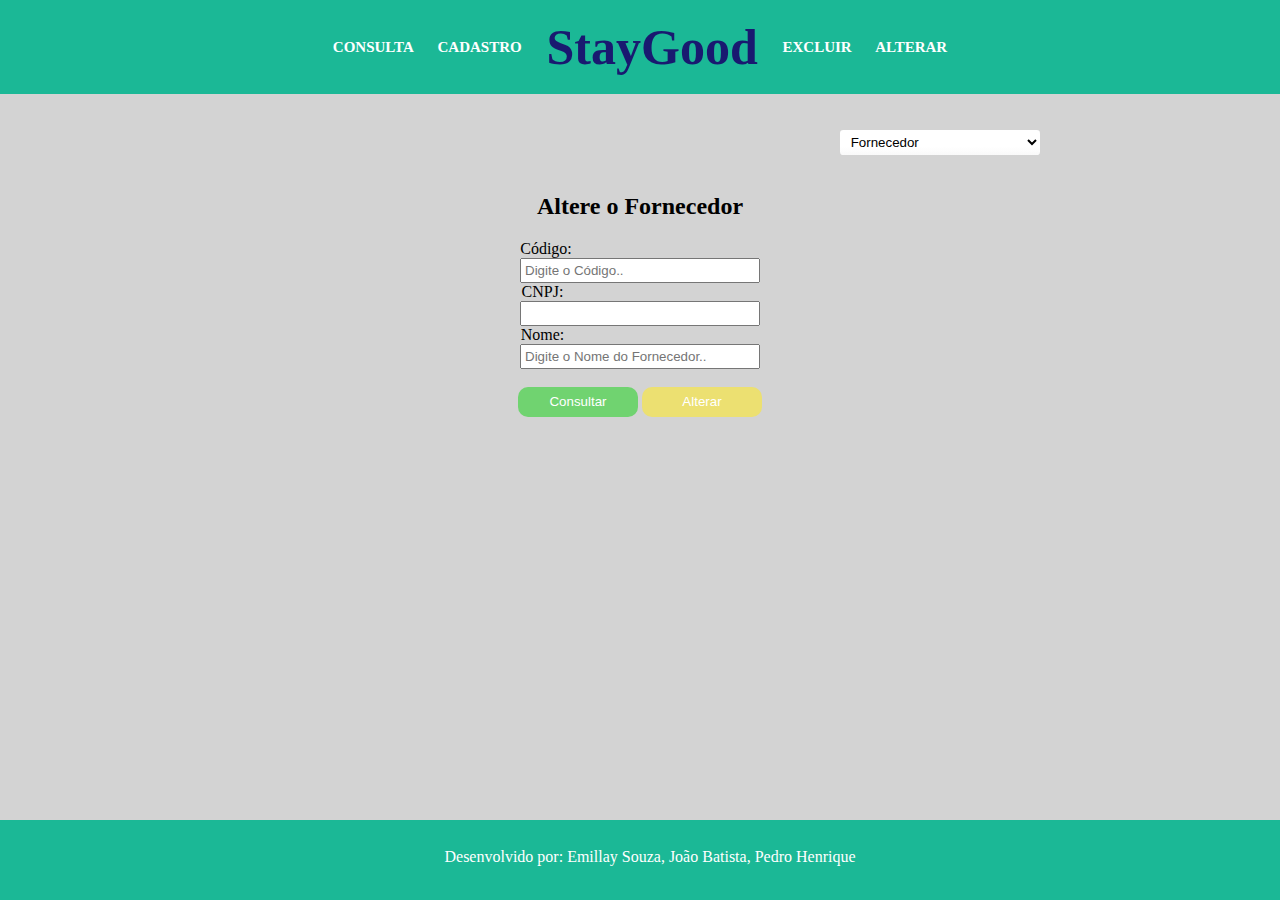
<file: alterar.html>
<!DOCTYPE html>
<html lang="pt-BR">
<head>
    <meta charset="UTF-8">
    <link rel="stylesheet" href="template.css">
    <title>Consulta e Alteração</title>
</head>
<body>

    <center style="width: 100%; height: 100%; background-color: #1bb896;">
        <table id="menu" style="width: 50%;">
            <tr style="text-align: center; margin-right: 10px;">
                <td><a href="consulta.html">CONSULTA</a></td>
                <td><a href="cadastro.html">CADASTRO</a></td>
                <td style="color: midnightblue; font-size: 50px;"><a href="index.html">StayGood</a></td>
                <td><a href="excluir.html">EXCLUIR</a></td>
                <td><a href="alterar.html">ALTERAR</a></td>
            </tr>
        </table>
    </center>

<center>
    <form name="Consultar">
        <br/><br/> 
        <select name="FormatoTabela" id="tableFormat" class="selectCmb" onchange="changeTableFormat()">
            <option value="formato1">Fornecedor</option>
            <option value="formato2">Remédio</option>
            <option value="formato3">Funcionário</option>
            <option value="formato4">Estoque</option>
        </select>  
        <br/><br/>
        <div id="tableContainer"></div>
    </form>
</center>
    <footer id="rodape">
        <br>
        <a>Desenvolvido por: Emillay Souza, João Batista, Pedro Henrique </a>
    </footer>

    <script type="text/javascript">
        function changeTableFormat() {
            const formato = document.getElementById('tableFormat').value;
            const container = document.getElementById('tableContainer');
            
            let contentHTML = '';
            switch (formato) {
                case 'formato1':
                    contentHTML = `
                        <h2>Altere o Fornecedor</h2>
                        <a style="margin-right: 188px;">Código:</a> <br/>
                        <input type='number' style="width: 230px; padding: 3px;" name='idFornecedor' id='idFornecedor' placeholder="Digite o Código.."><br/>
                        <a style="margin-right: 195px;">CNPJ:</a> <br/>
                        <input type='text' style="width: 230px; padding: 3px;" name='txtCNPJ' id='txtCNPJ' readonly><br/>
                        <a style="margin-right: 195px;">Nome:</a> <br/>
                        <input type='text' style="width: 230px; padding: 3px;" name='txtNomeFornecedor' id='txtNomeFornecedor' placeholder="Digite o Nome do Fornecedor.."><br/><br>
                        <input type="button" value="Consultar" id="buttonGreen" onclick="consultar(event, 'formato1')">
                        <input type="button" value="Alterar" id="buttonYellow" onclick="alterar(event, 'formato1')"><br/><br/>
                    `;
                    break;
                case 'formato2':
                    contentHTML = `
                        <h2>Altere o Medicamento</h2>
                        <a style="margin-right: 188px;">Código:</a> <br/>
                        <input type='number' style="width: 230px; padding: 3px;" name='idMedicamento' id='idMedicamento' placeholder="Digite o Código.." ><br/>
                        <a style="margin-right: 145px;">Medicamento:</a> <br/>
                        <input type='text' style="width: 230px; padding: 3px;" name='txtNomeMedicamento' id='txtNomeMedicamento' placeholder="Digite o Medicamento.."><br/>
                        <a style="margin-right: 205px;">CID:</a> <br/>
                        <input type='text' style="width: 230px; padding: 3px;" name='txtCID' id='txtCID' placeholder="Digite o CID.." ><br/>
                        <a style="margin-right: 180px;">Validade:</a> <br/>
                        <input type='text' style="width: 230px; padding: 3px;" name='txtValidade' id='txtValidade' placeholder="Digite a Validade.." ><br/><br>
                        <input type="button" id="buttonGreen" value="Consultar" onclick="consultar(event, 'formato2')">
                        <input type="button" id="buttonYellow" value="Alterar" onclick="alterar(event, 'formato2')"><br/><br/>
                    `;
                    break;
                case 'formato3':
                    contentHTML = `
                        <h2>Altere o Funcionário</h2>
                        <a style="margin-right: 188px;">Código:</a> <br/>
                        <input type='number' style="width: 230px; padding: 3px;" name='idFuncionario' id='idFuncionario' placeholder="Digite o Código.."><br/>
                        <a style="margin-right: 195px;">Nome:</a> <br/>
                        <input type='text' style="width: 230px; padding: 3px;" name='txtNomeFuncionario' id='txtNomeFuncionario' placeholder="Digite o Nome do Funcionário.." ><br/>
                        <a style="margin-right: 205px;">CPF:</a> <br/>
                        <input type='text' style="width: 230px; padding: 3px;" name='txtCPF' id='txtCPF' placeholder="Digite o CPF.." ><br/>
                        <a style="margin-right: 195px;">Turno:</a> <br/>
                        <input type='text' style="width: 230px; padding: 3px;" name='txtTurno' id='txtTurno' placeholder="Digite o Turno.." ><br/><br>
                        <input type="button" id="buttonGreen" value="Consultar" onclick="consultar(event, 'formato3')">
                        <input type="button" id="buttonYellow" value="Alterar" onclick="alterar(event, 'formato3')"><br/><br/>
                    `;
                    break;
                case 'formato4':
                    contentHTML = `
                        <h2>Altere o Estoque</h2>
                        <a style="margin-right: 188px;">Código:</a> <br/>
                        <input type='number' style="width: 230px; padding: 3px;" name='idEstoque' id='idEstoque' placeholder="Digite o Código.." ><br>
                        <a style="margin-right: 160px;">Quantidade:</a> <br/>
                        <input type='text' style="width: 230px; padding: 3px;" name='txtQuantidade' id='txtQuantidade' placeholder="Digite a Quantidade.."  ><br/><br>
                        <input type="button" id="buttonGreen" value="Consultar" onclick="consultar(event, 'formato4')">
                        <input type="button" id="buttonYellow" value="Alterar" onclick="alterar(event, 'formato4')"><br/><br/>
                    `;
                    break;
            }
            container.innerHTML = contentHTML;
        }

        function consultar(event, formato) {
            event.preventDefault();
            const codigo = document.getElementById(getCodigoElementId(formato)).value;
            const URL = getUrl(formato);

            if (codigo) {
                fetch(URL, { method: 'GET' })
                    .then(resp => resp.json())
                    .then(data => mostrarDados(data, formato))
                    .catch(erro => console.log(erro));
            }

            if (codigo) {
                fetch(URL, {method: 'GET'})
                    .then(resp => resp.json())
                    .then(data => mostrarDados(data, formato))
                    .catch(erro => console.log(erro));
            }
        }

        function mostrarDados(data, formato) {
            switch (formato) {
                case 'formato1':
                    document.getElementById('txtCNPJ').value = data.information.CNPJ;
                    document.getElementById('txtNomeFornecedor').value = data.information.nomeFornecedor;
                    break;
                case 'formato2':
                    document.getElementById('txtNomeMedicamento').value = data.information.nomeMedicamento;
                    document.getElementById('txtCID').value = data.information.CID;
                    document.getElementById('txtValidade').value = data.information.validade;
                    break;
                case 'formato3':
                    document.getElementById('txtNomeFuncionario').value = data.information.nomeFuncionario;
                    document.getElementById('txtCPF').value = data.information.CPF;
                    document.getElementById('txtTurno').value = data.information.turno;
                    break;
                case 'formato4':
                    document.getElementById('txtQuantidade').value = data.information.quantidade;
                    break;
            }
        }

        function alterar(event, formato) {
            event.preventDefault();
            const codigo = document.getElementById(getCodigoElementId(formato)).value;
            const URL = getUrl(formato);
            const dados = getDados(formato);

            if (codigo) {
                fetch(URL, {
                    method: 'PUT',
                    headers: {
                        'Content-Type': 'application/json',
                    },
                    body: JSON.stringify(dados),
                })
                .then(resp => resp.json())
                .then(data => {
                    if (data.status === "success") {
                        alert("Dados alterados com sucesso!");
                    } else {
                        alert("Erro ao alterar dados!");
                    }
                })
                .catch(error => {
                    console.error('Erro:', error);
                    alert("Erro ao alterar dados!");
                });
            }
        }

        function getCodigoElementId(formato) {
            switch (formato) {
                case 'formato1':
                    return 'idFornecedor';
                case 'formato2':
                    return 'idMedicamento';
                case 'formato3':
                    return 'idFuncionario';
                case 'formato4':
                    return 'idEstoque';
            }
        }

        function getUrl(formato) {
            let URL;
            switch (formato) {
                case 'formato1':
                    URL = 'http://localhost/StayGood/apiFornecedor/Fornecedor/';
                    break;
                case 'formato2':
                    URL = 'http://localhost/StayGood/apiMedicamento/Remedios/';
                    break;
                case 'formato3':
                    URL = 'http://localhost/StayGood/apiFuncionario/Funcionario/';
                    break;
                case 'formato4':
                    URL = 'http://localhost/StayGood/apiEstoque/Estoque/';
                    break;
                default:
                     return ''
            }
        }

        function getDados(formato) {
            let dados = {};
            switch (formato) {
                case 'formato1':
                    dados = {
                        idFornecedor: parseInt(document.getElementById('idFornecedor').value),
                        CNPJ: document.getElementById('txtCNPJ').value,
                        nomeFornecedor: document.getElementById('txtNomeFornecedor').value
                    };
                    break;
                case 'formato2':
                    dados = {
                        idMedicamento: parseInt(document.getElementById('idMedicamento').value),
                        nomeMedicamento: document.getElementById('txtNomeMedicamento').value,
                        CID: document.getElementById('txtCID').value,
                        validade: document.getElementById('txtValidade').value
                    };
                    break;
                case 'formato3':
                    dados = {
                        idFuncionario: parseInt(document.getElementById('idFuncionario').value),
                        nomeFuncionario: document.getElementById('txtNomeFuncionario').value,
                        CPF: document.getElementById('txtCPF').value,
                        turno: document.getElementById('txtTurno').value
                    };
                    break;
                case 'formato4':
                    dados = {
                        idEstoque: parseInt(document.getElementById('idEstoque').value),
                        quantidade: parseInt(document.getElementById('txtQuantidade').value)
                    };
                    break;
            }
            return dados;
        }

        // Chama a função para exibir o formato padrão quando a página é carregada
        window.onload = changeTableFormat;
    </script>
</body>
</html>
</file>
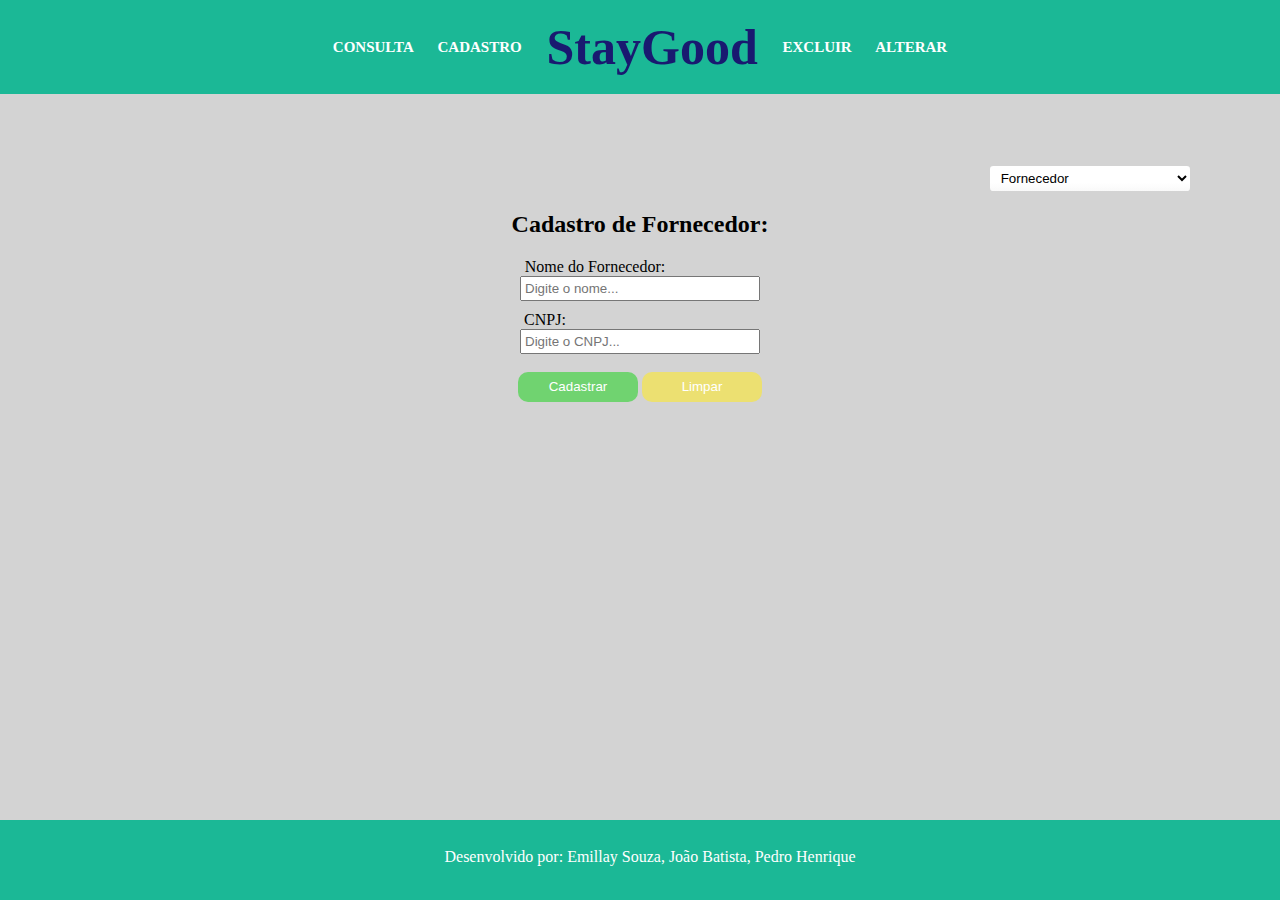
<file: cadastro.html>
<!DOCTYPE html>
<html lang="pt-BR">
<head>
    <meta charset="UTF-8">
    <link rel="stylesheet" href="template.css">
    <title>Cadastro</title>
</head>
<body>

    <center style="width: 100%; height: 100%; background-color: #1bb896;">
        <table id="menu" style="width: 50%;">
            <tr style="text-align: center; margin-right: 10px;">
                <td><a href="consulta.html">CONSULTA</a></td>
                <td><a href="cadastro.html">CADASTRO</a></td>
                <td style="color: midnightblue; font-size: 50px;"><a href="index.html">StayGood</a></td>
                <td><a href="excluir.html">EXCLUIR</a></td>
                <td><a href="alterar.html">ALTERAR</a></td>
            </tr>
        </table>
    </center>

<br><br>

<center>
    <form name="Cadastro" id="formRequisicao">
        <br/><br/>
        <select name="FormatoTabela" id="tableFormat" class="selectCmb" onchange="changeTableFormat()">
            <option value="formato1">Fornecedor</option>
            <option value="formato2">Remédio</option>
            <option value="formato3">Funcionário</option>
            <option value="formato4">Estoque</option>
        </select>  
        <div id="formContainer"></div>
    </form>
</center>

    <footer id="rodape">
        <br>
        <a>Desenvolvido por: Emillay Souza, João Batista, Pedro Henrique </a>
    </footer>

    <script type="text/javascript">
        // Função para alterar o formato do formulário
        function changeTableFormat() {
            const format = document.getElementById('tableFormat').value;
            const container = document.getElementById('formContainer');
            
            let contentHTML = '';
            switch (format) {
                case 'formato1':
                    contentHTML = `
                        <h2>Cadastro de Fornecedor:</h2>
                        <a style="margin-right: 90px;">Nome do Fornecedor:</a> <br/>
                        <input type='text' style="width: 230px; padding: 3px;" id="formatInput" name='txtNomeFornecedor' placeholder="Digite o nome..."><br/>
                        <a style="margin-right: 190px;">CNPJ:</a><br/>
                        <input type='text' name='txtCNPJ' style="width: 230px; padding: 3px;" placeholder="Digite o CNPJ..."><br/><br>
                        <input type="button" name="btCadastrar" id="buttonGreen" value="Cadastrar" onclick="cadastrar(event)">
                        <input type="reset" id="buttonYellow" value="Limpar">
                    `;
                    break;
                case 'formato2':
                    contentHTML = `
                        <h2>Cadastro de Remédio:</h2>
                        <a style="margin-right: 145px;">Medicamento:</a> <br/>
                        <input type='text' style="width: 230px; padding: 3px;" placeholder="Digite o Medicamento..." name='txtNomeMedicamento'><br/>
                        <a style="margin-right: 205px;" >CID:</a> <br/>
                        <input type='text' style="width: 230px; padding: 3px;" placeholder="Digite o CID..." name='txtCID'><br/>
                        <a style="margin-right: 180px;" >Validade:</a> <br/>
                        <input type='text' style="width: 230px; padding: 3px;" placeholder="Digite a Validade..." name='txtValidade'><br/><br>
                        <input type="button" id="buttonGreen" name="btCadastrar" value="Cadastrar" onclick="cadastrar(event)">
                        <input type="reset" id="buttonYellow" value="Limpar">
                    `;
                    break;
                case 'formato3':
                    contentHTML = `
                        <h2>Cadastro de Funcionário:</h2>
                        <a style="margin-right: 190px;">Nome:</a> <br/>
                        <input type='text' name='txtNomeFuncionario' style="width: 230px; padding: 3px;" placeholder="Digite o Nome do Funcionário..."><br/>
                        <a style="margin-right: 205px;">CPF:</a> <br/>
                        <input type='text' name='txtCPF' style="width: 230px; padding: 3px;" placeholder="Digite o CPF..."><br/>
                        <a style="margin-right: 195px;">Turno:</a> <br/>
                        <input type='text' name='txtTurno' style="width: 230px; padding: 3px;" placeholder="Digite o Turno..." ><br/><br>
                        <input type="button" id="buttonGreen" name="btCadastrar" value="Cadastrar" onclick="cadastrar(event)">
                        <input type="reset" id="buttonYellow" value="Limpar">
                    `;
                    break;
                case 'formato4':
                    contentHTML = `
                        <h2>Cadastro de Estoque:</h2>
                        <a style="margin-right: 160px;">Quantidade:</a> <br/>
                        <input type='number' name='txtQuantidade' style="width: 230px; padding: 3px;" placeholder="Digite a Quantidade..."><br/><br>
                        <input type="button" id="buttonGreen" name="btCadastrar" value="Cadastrar" onclick="cadastrar(event)">
                        <input type="reset" id="buttonYellow" value="Limpar">
                    `;
                    break;
            }
            container.innerHTML = contentHTML;
        }

        // Função para cadastrar os dados no BD (xampp-MySQL)
        function cadastrar(event) {
            const format = document.getElementById('tableFormat').value;
            event.preventDefault();
            let data = {};

            switch (format) {
                case 'formato1':
                    data = {
                        CNPJ: document.Cadastro.txtCNPJ.value,
                        nomeFornecedor: document.Cadastro.txtNomeFornecedor.value
                    };
                    break;
                case 'formato2':
                    data = {
                        nomeMedicamento: document.Cadastro.txtNomeMedicamento.value,
                        CID: document.Cadastro.txtCID.value,
                        validade: document.Cadastro.txtValidade.value
                    };
                    break;
                case 'formato3':
                    data = {
                        nomeFuncionario: document.Cadastro.txtNomeFuncionario.value,
                        CPF: document.Cadastro.txtCPF.value,
                        turno: document.Cadastro.txtTurno.value
                    };
                    break;
                case 'formato4':
                    data = {
                        quantidade: parseInt(document.Cadastro.txtQuantidade.value)
                    };
                    break;
            }

            // Enviar os dados para o servidor
            fetch(`http://localhost/StayGood/api${format == 'formato1' ? 'Fornecedor/Fornecedor' : format == 'formato2' ? 'Medicamento/Remedios' : format == 'formato3' ? 'Funcionario/Funcionario' : 'Estoque/Estoque'}`, {
                method: 'POST',
                headers: {
                    'Content-Type': 'application/json',
                },
                body: JSON.stringify(data),
            })
            .then(response => response.json())
            .then(data => {
                if (data.status == "error") {
                        alert("Erro ao cadastrar!");
                    } else {
                        alert("Cadastrado com sucesso!");
                    }
            })
        }

        // Chama a função para exibir o formato padrão quando a página é carregada
        window.onload = changeTableFormat;
    </script>
</body>
</html>
</file>
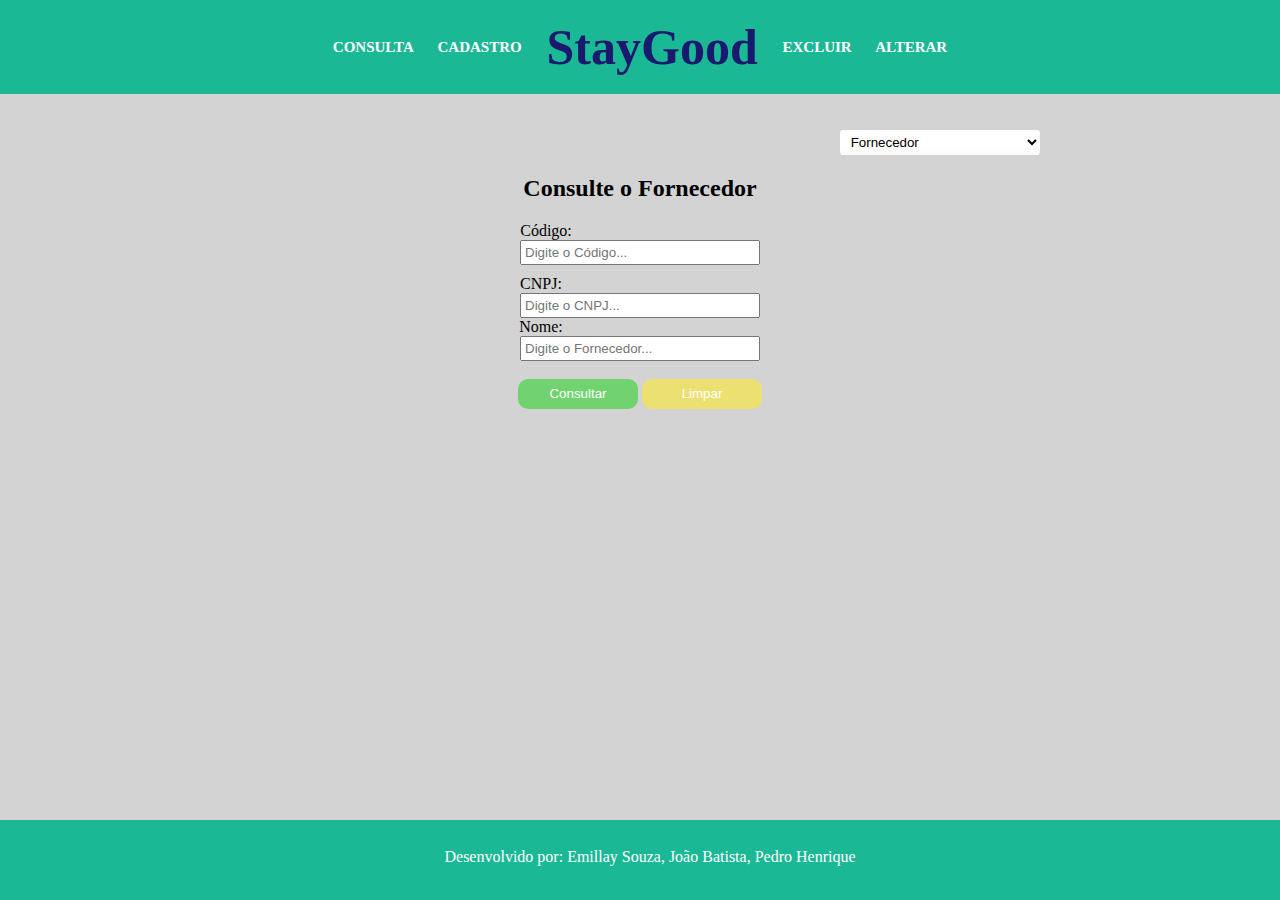
<file: consulta.html>
<!DOCTYPE html>
<html lang="pt-BR">
<head>
    <meta charset="UTF-8">
    <link rel="stylesheet" href="template.css">    
    <title>Consulta</title>
    <script text="javascript">

    </script>
</head>
<body>

    <center style="width: 100%; height: 100%; background-color: #1bb896;">
        <table id="menu" style="width: 50%;">
            <tr style="text-align: center; margin-right: 10px;">
                <td><a href="consulta.html">CONSULTA</a></td>
                <td><a href="cadastro.html">CADASTRO</a></td>
                <td style="color: midnightblue; font-size: 50px;"><a href="index.html">StayGood</a></td>
                <td><a href="excluir.html">EXCLUIR</a></td>
                <td><a href="alterar.html">ALTERAR</a></td>
            </tr>
        </table>
    </center>

<center>
    <form name="Consultar">
        <br><br>
        <select name="FormatoTabela" id="tableFormat" class="selectCmb" onchange="changeTableFormat()">
            <option value="formato1">Fornecedor</option>
            <option value="formato2">Remédio</option>
            <option value="formato3">Funcionário</option>
            <option value="formato4">Estoque</option>
        </select>  
        <div id="tableContainer"></div>
    </form>
</center>
    <footer id="rodape">
        <br>
        <a>Desenvolvido por: Emillay Souza, João Batista, Pedro Henrique </a>
    </footer>

    <script type="text/javascript">
        // Função para alterar o formato da tabela
        function changeTableFormat() {
            const format = document.getElementById('tableFormat').value;
            const container = document.getElementById('tableContainer');
            
            let contentHTML = '';
            switch (format) {
                case 'formato1':
                    contentHTML = `
                        <h2>Consulte o Fornecedor</h2>
                        <a style="margin-right: 188px;">Código:</a> <br/>
                        <input type='number' style="width: 230px; padding: 3px;" id="formatInput" placeholder="Digite o Código..." name='idFornecedor'  ><br/>
                        <a style="margin-right: 198px;">CNPJ:</a> <br/>
                        <input type='text' style="width: 230px; padding: 3px;" placeholder="Digite o CNPJ..." name='txtCNPJ'><br/>
                        <a style="margin-right: 198px;">Nome:</a> <br/>
                        <input type='text' style="width: 230px; padding: 3px;" placeholder="Digite o Fornecedor..." name='txtNomeFornecedor'><br/><br>
                        <input type="button" name="btBuscar" id="buttonGreen" value="Consultar" onclick="buscar(event)">
                        <input type="reset" id="buttonYellow" value="Limpar">
                    `;
                    break;
                case 'formato2':
                    contentHTML = `
                        <h2>Consulte o Medicamento</h2>
                        <a style="margin-right: 188px;">Código:</a> <br/>
                        <input type='number' style="width: 230px; padding: 3px;" placeholder="Digite o Código..." name='idMedicamento'><br/>
                        <a style="margin-right: 145px;">Medicamento:</a> <br/>
                        <input type='text' style="width: 230px; padding: 3px;" placeholder="Digite o Medicamento..." name='txtNomeMedicamento'><br/>
                        <a style="margin-right: 205px;">CID:</a> <br/>
                        <input type='text' style="width: 230px; padding: 3px;" placeholder="Digite o CID..." name='txtCID'><br/>
                        <a style="margin-right: 180px;">Validade:</a> <br/>
                        <input type='text' style="width: 230px; padding: 3px;" placeholder="Digite a Validade..." name='txtValidade'><br/><br>
                        <input type="button" id="buttonGreen" name="btBuscar" value="Consultar" onclick="buscar(event)">
                        <input type="reset" id="buttonYellow" value="Limpar">
                    `;
                    break;
                case 'formato3':
                    contentHTML = `
                        <h2>Consulte o Funcionário</h2>
                        <a style="margin-right: 188px;">Código:</a> <br/>
                        <input type='number' style="width: 230px; padding: 3px;" placeholder="Digite o Código..." name='idFuncionario'><br/>
                        <a style="margin-right: 195px;">Nome:</a> <br/>
                        <input type='text' style="width: 230px; padding: 3px;" placeholder="Digite o Nome..." name='txtNomeFuncionario'><br/>
                        <a style="margin-right: 205px;">CPF:</a> <br/>
                        <input type='text' style="width: 230px; padding: 3px;" placeholder="Digite o CPF..." name='txtCPF'><br/>
                        <a style="margin-right: 195px;">Turno:</a> <br/>
                        <input type='text' style="width: 230px; padding: 3px;" placeholder="Digite o Turno..." name='txtTurno'><br/><br>
                        <input type="button" id="buttonGreen" name="btBuscar" value="Consultar" onclick="buscar(event)">
                        <input type="reset" id="buttonYellow" value="Limpar">
                    `;
                    break;
                case 'formato4':
                    contentHTML = `
                        <h2>Consulte o Estoque</h2>
                        <a style="margin-right: 188px;">Código:</a> <br/>
                        <input type='number' style="width: 230px; padding: 3px;" placeholder="Digite o Código..." name='idEstoque'><br>
                        <a style="margin-right: 160px;">Quantidade:</a> <br/>
                        <input type='text' style="width: 230px; padding: 3px;" placeholder="Digite a Quantidade..." name='txtQuantidade'><br/><br>
                        <input type="button" id="buttonGreen" name="btBuscar" value="Consultar" onclick="buscar(event)">
                        <input type="reset" id="buttonYellow" value="Limpar">
                    `;
                    break;
            }
            container.innerHTML = contentHTML;
        }

        // Função para buscar os dados no BD (xampp-MySQL)
        function buscar(event) {
            const format = document.getElementById('tableFormat').value;
            event.preventDefault();
            let codigo, URL;

            switch (format) {
                case 'formato1':
                    codigo = parseInt(document.Consultar.idFornecedor.value);
                    URL = 'http://localhost/StayGood/apiFornecedor/Fornecedor/' + codigo;
                    fetchData(URL, codigo, mostrarFornecedor);
                    break;
                case 'formato2':
                    codigo = parseInt(document.Consultar.idMedicamento.value);
                    URL = 'http://localhost/StayGood/apiMedicamento/Remedios/' + codigo;
                    fetchData(URL, codigo, mostrarMedicamento);
                    break;
                case 'formato3':
                    codigo = parseInt(document.Consultar.idFuncionario.value);
                    URL = 'http://localhost/StayGood/apiFuncionario/Funcionario/' + codigo;
                    fetchData(URL, codigo, mostrarFuncionario);
                    break;
                case 'formato4':
                    codigo = parseInt(document.Consultar.idEstoque.value);
                    URL = 'http://localhost/StayGood/apiEstoque/Estoque/' + codigo;
                    fetchData(URL, codigo, mostrarEstoque);
                    break;               
            }
        }

        function fetchData(URL, codigo, callback) {
            if (codigo) { // Código não pode ser null, pois através dele buscamos dados
                fetch(URL, {method: 'GET'})
                    .then(resp => resp.json())
                    .then(data => callback(codigo, data))
                    .catch(erro => console.log(erro));
            }
        }

        function mostrarFornecedor(codigo, data) {
            if (codigo != data.information.idFornecedor) {
                alert("Sem registro com este código: " + codigo + " !!");
            } else {
                alert("Dados buscados com sucesso !!");
                console.log(data);
                document.Consultar.txtCNPJ.value = data.information.CNPJ;
                document.Consultar.txtNomeFornecedor.value = data.information.nomeFornecedor;
            }         
        }

        function mostrarMedicamento(codigo, data) {
            if (codigo != data.information.idMedicamento) {
                alert("Sem registro com este código: " + codigo + " !!");
            } else {
                alert("Dados buscados com sucesso !!");
                console.log(data);
                document.Consultar.txtNomeMedicamento.value = data.information.nomeMedicamento;
                document.Consultar.txtCID.value = data.information.CID;
                document.Consultar.txtValidade.value = data.information.validade;
            }         
        }

        function mostrarFuncionario(codigo, data) {
            if (codigo != data.information.idFuncionario) {
                alert("Sem registro com este código: " + codigo + " !!");
            } else {
                alert("Dados buscados com sucesso !!");
                console.log(data);
                document.Consultar.txtNomeFuncionario.value = data.information.nomeFuncionario;
                document.Consultar.txtCPF.value = data.information.CPF;
                document.Consultar.txtTurno.value = data.information.turno;
            }         
        }

        function mostrarEstoque(codigo, data) {
            if (codigo != data.information.idEstoque) {
                alert("Sem registro com este código: " + codigo + " !!");
            } else {
                alert("Dados buscados com sucesso !!");
                console.log(data);
                document.Consultar.txtQuantidade.value = data.information.quantidade;
            }         
        }

        // Chama a função para exibir o formato padrão quando a página é carregada
        window.onload = changeTableFormat;
    </script>
</body>
</html>
</file>
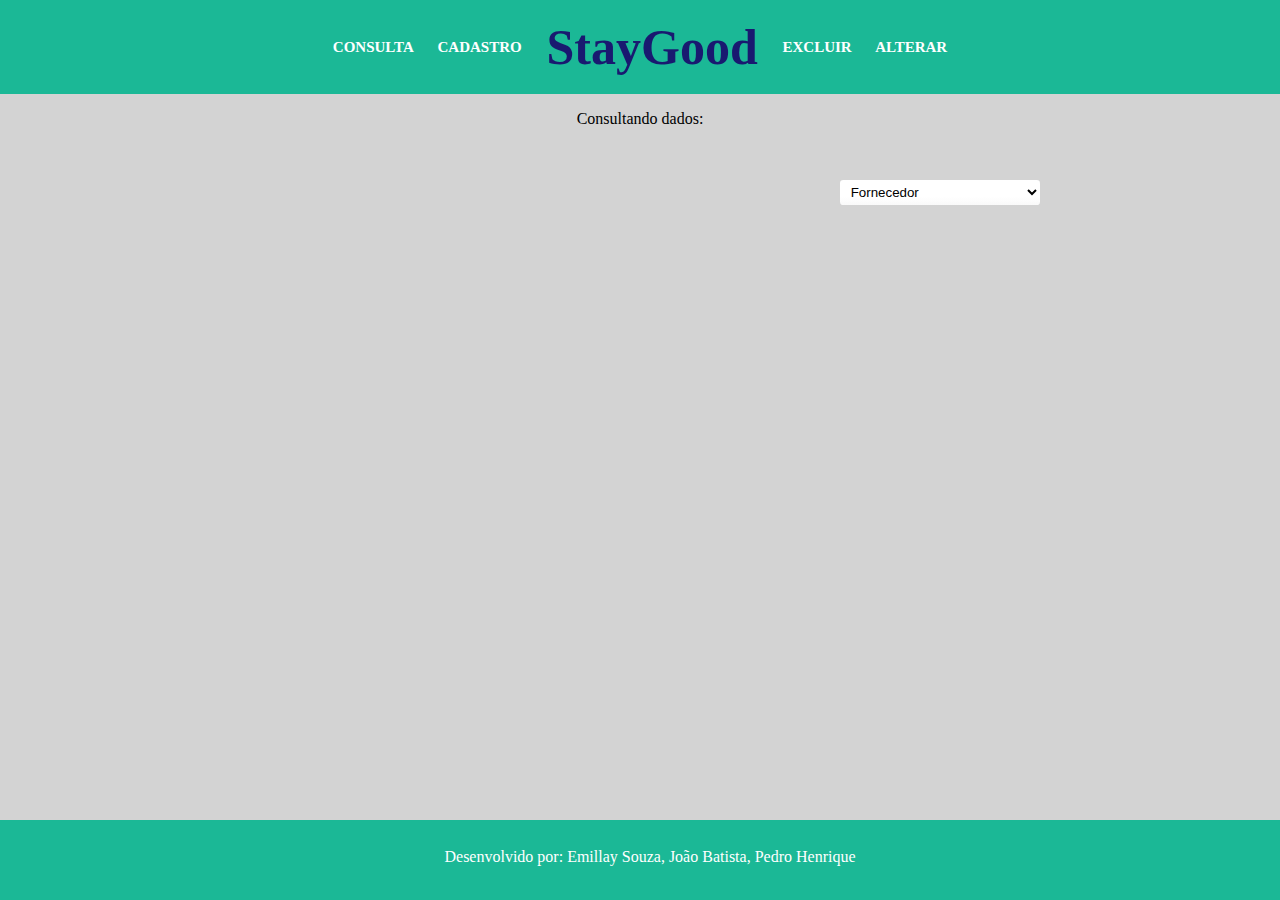
<file: consultaTodos.html>
<!DOCTYPE html>
<html lang="en">
<head>
    <meta charset="UTF-8">    
    <link rel="stylesheet" href="template.css">   
    <title>ConsultaAll</title>
    <!-- Estilo para cada celula (td) da tabela -->
</head>
<body>

    <center style="width: 100%; height: 100%; background-color: #1bb896;">
        <table id="menu" style="width: 50%;">
            <tr style="text-align: center; margin-right: 10px;">
                <td><a href="consulta.html">CONSULTA</a></td>
                <td><a href="cadastro.html">CADASTRO</a></td>
                <td style="color: midnightblue; font-size: 50px;"><a href="index.html">StayGood</a></td>
                <td><a href="excluir.html">EXCLUIR</a></td>
                <td><a href="alterar.html">ALTERAR</a></td>
            </tr>
        </table>
    </center>

<center>
    <form name="Consultar">
        <p>Consultando dados:</p><br/><br/>
        <select name="FormatoTabela" id="tableFormat" class="selectCmb onchange="changeTableFormat()">
            <option value="formato1">Fornecedor</option>
            <option value="formato2">Remédio</option>
            <option value="formato3">Funcionário</option>
            <option value="formato4">Estoque</option>
        </select>  
        <br/><br/>
        <div id="tableContainer"></div>
    </form>
</center>
    <footer id="rodape">
        <br>
        <a>Desenvolvido por: Emillay Souza, João Batista, Pedro Henrique </a>
    </footer>

    <script type="text/javascript">
        function changeTableFormat() {
            const format = document.getElementById('tableFormat').value;
            const container = document.getElementById('tableContainer');
            container.innerHTML = '';

            let URL = '';

            switch (format) {
                case 'formato1':
                    URL = 'http://localhost/StayGood/apiFornecedor/Fornecedor/';
                    fetchData(URL, criarTabelaFornecedor);
                    break;
                case 'formato2':
                    URL = 'http://localhost/StayGood/apiMedicamento/Remedios/';
                    fetchData(URL, criarTabelaMedicamento);
                    break;
                case 'formato3':
                    URL = 'http://localhost/StayGood/apiFuncionario/Funcionario/';
                    fetchData(URL, criarTabelaFuncionario);
                    break;
                case 'formato4':
                    URL = 'http://localhost/StayGood/apiEstoque/Estoque/';
                    fetchData(URL, criarTabelaEstoque);
                    break;
            }
        }

        function fetchData(URL, callback) {
            fetch(URL, {method: 'GET'})
                .then(resp => resp.json())
                .then(data => {
                    if (data.status === "error") {
                        alert("Sem registros!");
                    } else {
                        callback(data.information);
                    }
                })
                .catch(erro => console.log(erro));
        }

        function criarTabelaFornecedor(conteudo) {
            var tabela = document.createElement("table");
            var cabecalho = document.createElement("thead");
            var corpo = document.createElement("tbody");

            var tr = document.createElement("tr");
            var thID = document.createElement("th");
            var thCNPJ = document.createElement("th");
            var thNome = document.createElement("th");

            thID.appendChild(document.createTextNode("CÓDIGO"));
            tr.appendChild(thID);
            thCNPJ.appendChild(document.createTextNode("CNPJ"));
            tr.appendChild(thCNPJ);
            thNome.appendChild(document.createTextNode("FORNECEDOR"));
            tr.appendChild(thNome);

            cabecalho.appendChild(tr);
            tabela.appendChild(cabecalho);

            conteudo.forEach(item => {
                var tr = document.createElement("tr");
                var tdID = document.createElement("td");
                var tdCNPJ = document.createElement("td");
                var tdNome = document.createElement("td");

                tdID.appendChild(document.createTextNode(item.idFornecedor));
                tr.appendChild(tdID);
                tdCNPJ.appendChild(document.createTextNode(item.CNPJ));
                tr.appendChild(tdCNPJ);
                tdNome.appendChild(document.createTextNode(item.nomeFornecedor));
                tr.appendChild(tdNome);

                corpo.appendChild(tr);
            });

            tabela.appendChild(corpo);
            document.getElementById("tableContainer").appendChild(tabela);
        }

        function criarTabelaMedicamento(conteudo) {
            var tabela = document.createElement("table");
            var cabecalho = document.createElement("thead");
            var corpo = document.createElement("tbody");

            var tr = document.createElement("tr");
            var thID = document.createElement("th");
            var thNome = document.createElement("th");
            var thCID = document.createElement("th");
            var thValidade = document.createElement("th");

            thID.appendChild(document.createTextNode("CÓDIGO"));
            tr.appendChild(thID);
            thNome.appendChild(document.createTextNode("MEDICAMENTO"));
            tr.appendChild(thNome);
            thCID.appendChild(document.createTextNode("CID"));
            tr.appendChild(thCID);
            thValidade.appendChild(document.createTextNode("VALIDADE"));
            tr.appendChild(thValidade);

            cabecalho.appendChild(tr);
            tabela.appendChild(cabecalho);

            conteudo.forEach(item => {
                var tr = document.createElement("tr");
                var tdID = document.createElement("td");
                var tdNome = document.createElement("td");
                var tdCID = document.createElement("td");
                var tdValidade = document.createElement("td");

                tdID.appendChild(document.createTextNode(item.idMedicamento));
                tr.appendChild(tdID);
                tdNome.appendChild(document.createTextNode(item.nomeMedicamento));
                tr.appendChild(tdNome);
                tdCID.appendChild(document.createTextNode(item.CID));
                tr.appendChild(tdCID);
                tdValidade.appendChild(document.createTextNode(item.validade));
                tr.appendChild(tdValidade);

                corpo.appendChild(tr);
            });

            tabela.appendChild(corpo);
            document.getElementById("tableContainer").appendChild(tabela);
        }

        function criarTabelaFuncionario(conteudo) {
            var tabela = document.createElement("table");
            var cabecalho = document.createElement("thead");
            var corpo = document.createElement("tbody");

            var tr = document.createElement("tr");
            var thID = document.createElement("th");
            var thNome = document.createElement("th");
            var thCPF = document.createElement("th");
            var thTurno = document.createElement("th");

            thID.appendChild(document.createTextNode("CÓDIGO"));
            tr.appendChild(thID);
            thNome.appendChild(document.createTextNode("NOME"));
            tr.appendChild(thNome);
            thCPF.appendChild(document.createTextNode("CPF"));
            tr.appendChild(thCPF);
            thTurno.appendChild(document.createTextNode("TURNO"));
            tr.appendChild(thTurno);

            cabecalho.appendChild(tr);
            tabela.appendChild(cabecalho);

            conteudo.forEach(item => {
                var tr = document.createElement("tr");
                var tdID = document.createElement("td");
                var tdNome = document.createElement("td");
                var tdCPF = document.createElement("td");
                var tdTurno = document.createElement("td");

                tdID.appendChild(document.createTextNode(item.idFuncionario));
                tr.appendChild(tdID);
                tdNome.appendChild(document.createTextNode(item.nomeFuncionario));
                tr.appendChild(tdNome);
                tdCPF.appendChild(document.createTextNode(item.CPF));
                tr.appendChild(tdCPF);
                tdTurno.appendChild(document.createTextNode(item.turno));
                tr.appendChild(tdTurno);

                corpo.appendChild(tr);
            });

            tabela.appendChild(corpo);
            document.getElementById("tableContainer").appendChild(tabela);
        }

        function criarTabelaEstoque(conteudo) {
            var tabela = document.createElement("table");
            var cabecalho = document.createElement("thead");
            var corpo = document.createElement("tbody");

            var tr = document.createElement("tr");
            var thID = document.createElement("th");
            var thQuantidade = document.createElement("th");

            thID.appendChild(document.createTextNode("CÓDIGO"));
            tr.appendChild(thID);
            thQuantidade.appendChild(document.createTextNode("QUANTIDADE"));
            tr.appendChild(thQuantidade);

            cabecalho.appendChild(tr);
            tabela.appendChild(cabecalho);

            conteudo.forEach(item => {
                var tr = document.createElement("tr");
                var tdID = document.createElement("td");
                var tdQuantidade = document.createElement("td");

                tdID.appendChild(document.createTextNode(item.idEstoque));
                tr.appendChild(tdID);
                tdQuantidade.appendChild(document.createTextNode(item.quantidade));
                tr.appendChild(tdQuantidade);

                corpo.appendChild(tr);
            });

            tabela.appendChild(corpo);
            document.getElementById("tableContainer").appendChild(tabela);
        }

        // Chama a função para exibir o formato padrão quando a página é carregada
        window.onload = changeTableFormat;
    </script>
</body>
</html>
</file>
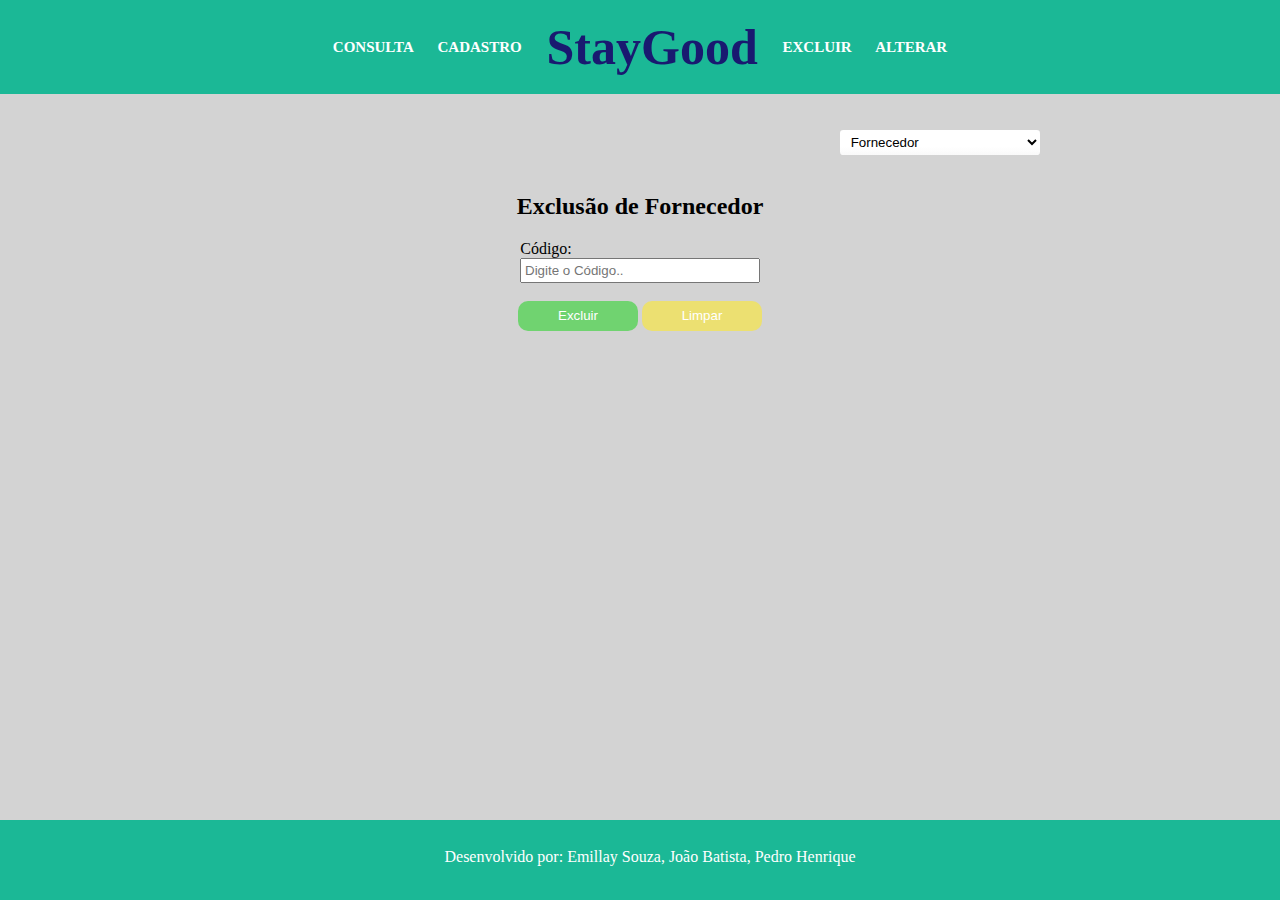
<file: excluir.html>
<!DOCTYPE html>
<html lang="pt-BR">
<head>
    <meta charset="UTF-8"> 
    <link rel="stylesheet" href="template.css">    
    <title>Exclusão</title>
</head>
<body>

    <center style="width: 100%; height: 100%; background-color: #1bb896;">
        <table id="menu" style="width: 50%;">
            <tr style="text-align: center; margin-right: 10px;">
                <td><a href="consulta.html">CONSULTA</a></td>
                <td><a href="cadastro.html">CADASTRO</a></td>
                <td style="color: midnightblue; font-size: 50px;"><a href="index.html">StayGood</a></td>
                <td><a href="excluir.html">EXCLUIR</a></td>
                <td><a href="alterar.html">ALTERAR</a></td>
            </tr>
        </table>
    </center>

<center>
    <form name="Exclusao">
        <br><br>
        <select name="FormatoTabela" id="tableFormat" class="selectCmb" onchange="changeTableFormat()">
            <option value="formato1">Fornecedor</option>
            <option value="formato2">Remédio</option>
            <option value="formato3">Funcionário</option>
            <option value="formato4">Estoque</option>
        </select>  
        <br/><br/>
        <div id="formContainer"></div>
    </form>
</center>
    <footer id="rodape">
        <br>
        <a>Desenvolvido por: Emillay Souza, João Batista, Pedro Henrique </a>
    </footer>

    <script type="text/javascript">
        // Função para alterar o formato do formulário
        function changeTableFormat() {
            const format = document.getElementById('tableFormat').value;
            const container = document.getElementById('formContainer');
            
            let contentHTML = '';
            switch (format) {
                case 'formato1':
                    contentHTML = `
                        <h2>Exclusão de Fornecedor</h2>
                        <a style="margin-right: 188px;">Código:</a> <br/>
                        <input type='number' style="width: 230px; padding: 3px;" name='idFornecedor' placeholder="Digite o Código.." ><br/><br>
                        <input type="button" id="buttonGreen" name="btExcluir" value="Excluir" onclick="excluir(event)">
                        <input type="reset" id="buttonYellow" value="Limpar">
                    `;
                    break;
                case 'formato2':
                    contentHTML = `
                        <h2>Exclusão de Remédio</h2>
                        <a style="margin-right: 188px;">Código:</a> <br/>
                        <input type='number' style="width: 230px; padding: 3px;" name='idMedicamento' placeholder="Digite o Código.."><br/><br>
                        <input type="button" id="buttonGreen" name="btExcluir" value="Excluir" onclick="excluir(event)">
                        <input type="reset" id="buttonYellow" value="Limpar">
                    `;
                    break;
                case 'formato3':
                    contentHTML = `
                        <h2>Exclusão de Funcionário</h2>
                        <a style="margin-right: 188px;">Código:</a> <br/>
                        <input type='number' style="width: 230px; padding: 3px;" name='idFuncionario' placeholder="Digite o Código.."><br/><br>
                        <input type="button" id="buttonGreen" name="btExcluir" value="Excluir" onclick="excluir(event)">
                        <input type="reset" id="buttonYellow" value="Limpar">
                    `;
                    break;
                case 'formato4':
                    contentHTML = `
                        <h2>Exclusão de Estoque</h2>
                        <a style="margin-right: 188px;">Código:</a> <br/>
                        <input type='number' style="width: 230px; padding: 3px;" name='idEstoque' placeholder="Digite o Código.."><br><br>
                        <input type="button" id="buttonGreen" name="btExcluir" value="Excluir" onclick="excluir(event)">
                        <input type="reset" id="buttonYellow" value="Limpar">
                    `;
                    break;
            }
            container.innerHTML = contentHTML;
        }

        // Função para excluir os dados do BD (xampp-MySQL)
        function excluir(event) {
            const format = document.getElementById('tableFormat').value;
            event.preventDefault();
            let codigo, URL;

            switch (format) {
                case 'formato1':
                    codigo = parseInt(document.Exclusao.idFornecedor.value);
                    URL = 'http://localhost/StayGood/apiFornecedor/Fornecedor/' + codigo;
                    break;
                case 'formato2':
                    codigo = parseInt(document.Exclusao.idMedicamento.value);
                    URL = 'http://localhost/StayGood/apiMedicamento/Remedios/' + codigo;
                    break;
                case 'formato3':
                    codigo = parseInt(document.Exclusao.idFuncionario.value);
                    URL = 'http://localhost/StayGood/apiFuncionario/Funcionario/' + codigo;
                    break;
                case 'formato4':
                    codigo = parseInt(document.Exclusao.idEstoque.value);
                    URL = 'http://localhost/StayGood/apiEstoque/Estoque/' + codigo;
                    break;               
            }

            // Confirmar a exclusão dos dados
            if (confirm("Tem certeza que deseja excluir este registro?")) {
                fetch(URL, {
                    method: 'DELETE',
                })
                .then(response => response.json())
                .then(data => {
                    if (data.status == "error") {
                        alert("Sem dados no sistema!");
                    } else {
                        alert("Excluido com sucesso!");
                    }
                })
            }
        }

        // Chama a função para exibir o formato padrão quando a página é carregada
        window.onload = changeTableFormat;
    </script>
</body>
</html>
</file>
<file: template.css>
#menu{
    background-color:#1bb896;
    width: 100%;
    justify-content: center;
    align-items: center;
}
body{
    margin: 0;
}

#menu td{
    font-size: 15px;
    font-weight: bold;
    color: white;
    height: 70px;
    padding: 10px;
}

a{
    color: inherit;
    text-decoration: none;
}

#content{
    background-color: lightgrey;
    height: 500px;
    width: 1265px;
    margin-left: 50px;
    margin-top: 20px;
    align-items: center;
}

#txtSobre{
    color: black;
    font-size: 16px;
}

html{
    background-color: lightgrey;
}

#rodape {
    background-color: #1bb896;
    width: 100%;
    position: fixed;
    left: 0;
    bottom: 0;
    width: 100%;
    color: white;
    text-align: center;
    height: 60px;
    padding: 10px;
}

#formRequisicao{
    width: 500px;
    height: 400px;
    border-radius: 5px;
}

#tableFormat{
    width: 200px;
    height: 25px;
    margin-left: 600px;
}

#formatText{
    margin-right: 130px;
}
#formatInput{
    margin-bottom: 10px;
}

#buttonGreen {
    background-color: rgb(112, 211, 112);
    color: #fff;
    border:none; 
    border-radius:10px; 
    cursor: pointer;
    padding:5px;
    min-height:30px; 
    min-width: 120px;
  }
#buttonYellow{
    background-color: rgb(236, 224, 113);
    color: #fff;
    border:none; 
    border-radius:10px; 
    cursor: pointer;
    padding:5px;
    min-height:30px; 
    min-width: 120px;
}
.selectCmb {
    width: 100%;
    min-width: 15ch;
    max-width: 30ch;
    border: 1px solid var(--select-border);
    border-radius: 0.25em;
    padding: 0.25em 0.5em;
    cursor: pointer;
    line-height: 1.1;
    background-color: #fff;
    background-image: linear-gradient(to top, #f9f9f9, #fff 33%);
  }
</file>
